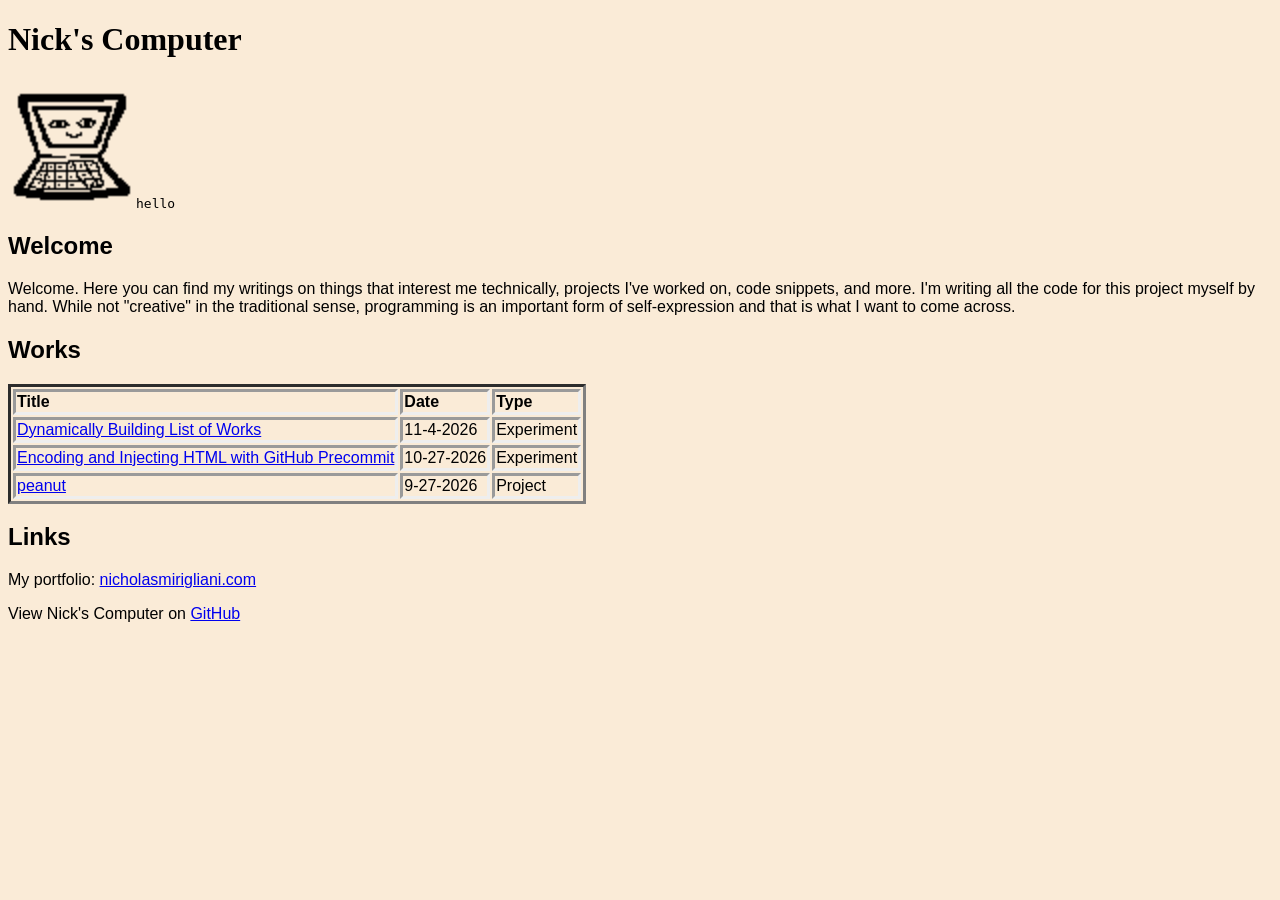
<file: index.html>
<!DOCTYPE html>
<html lang="en">
<head>
<link rel="stylesheet" href="basic.css">
</head>
<title>Nick's Computer</title>
<body>
	
	<h1>Nick's Computer</h1>
	<img src="logo.png"/><span>hello</span>
	
	<h2>Welcome</h2>
	
	<p>Welcome. Here you can find my writings on things that interest me technically, projects I've worked on, code snippets, and more. I'm writing all the code for this project myself by hand. While not "creative" in the traditional sense, programming is an important form of self-expression and that is what I want to come across.<p>
	
	<h2>Works</h2>
	<!-- GENERATED - do not edit this table by hand. -->
    <table>
        <tr>
            <th>Title</th>
            <th>Date</th>
            <th>Type</th>
        </tr>

        <tr>
            <td><a href="exp-11042026-Dynamically_Building_List_of_Works.html">
            Dynamically Building List of Works</a></td>
            <td>11-4-2026</td>
            <td>Experiment</td>
        </tr>

        <tr>
            <td><a href="exp-10272026-Encoding_and_Injecting_HTML_with_GitHub_Precommit.html">
            Encoding and Injecting HTML with GitHub Precommit</a></td>
            <td>10-27-2026</td>
            <td>Experiment</td>
        </tr>

        <tr>
            <td><a href="proj-09272026-peanut.html">
            peanut</a></td>
            <td>9-27-2026</td>
            <td>Project</td>
        </tr>
	</table>
	
	<h2>Links</h2>
	
	<p>My portfolio: <a href=https://nicholasmirigliani.com>
	nicholasmirigliani.com</a></p>
	
	<p>View Nick's Computer on <a href=https://github.com/NobbyBop/nicks-computer/ 
	target=_blank> GitHub</a></p>

</body>
</html>
</file>
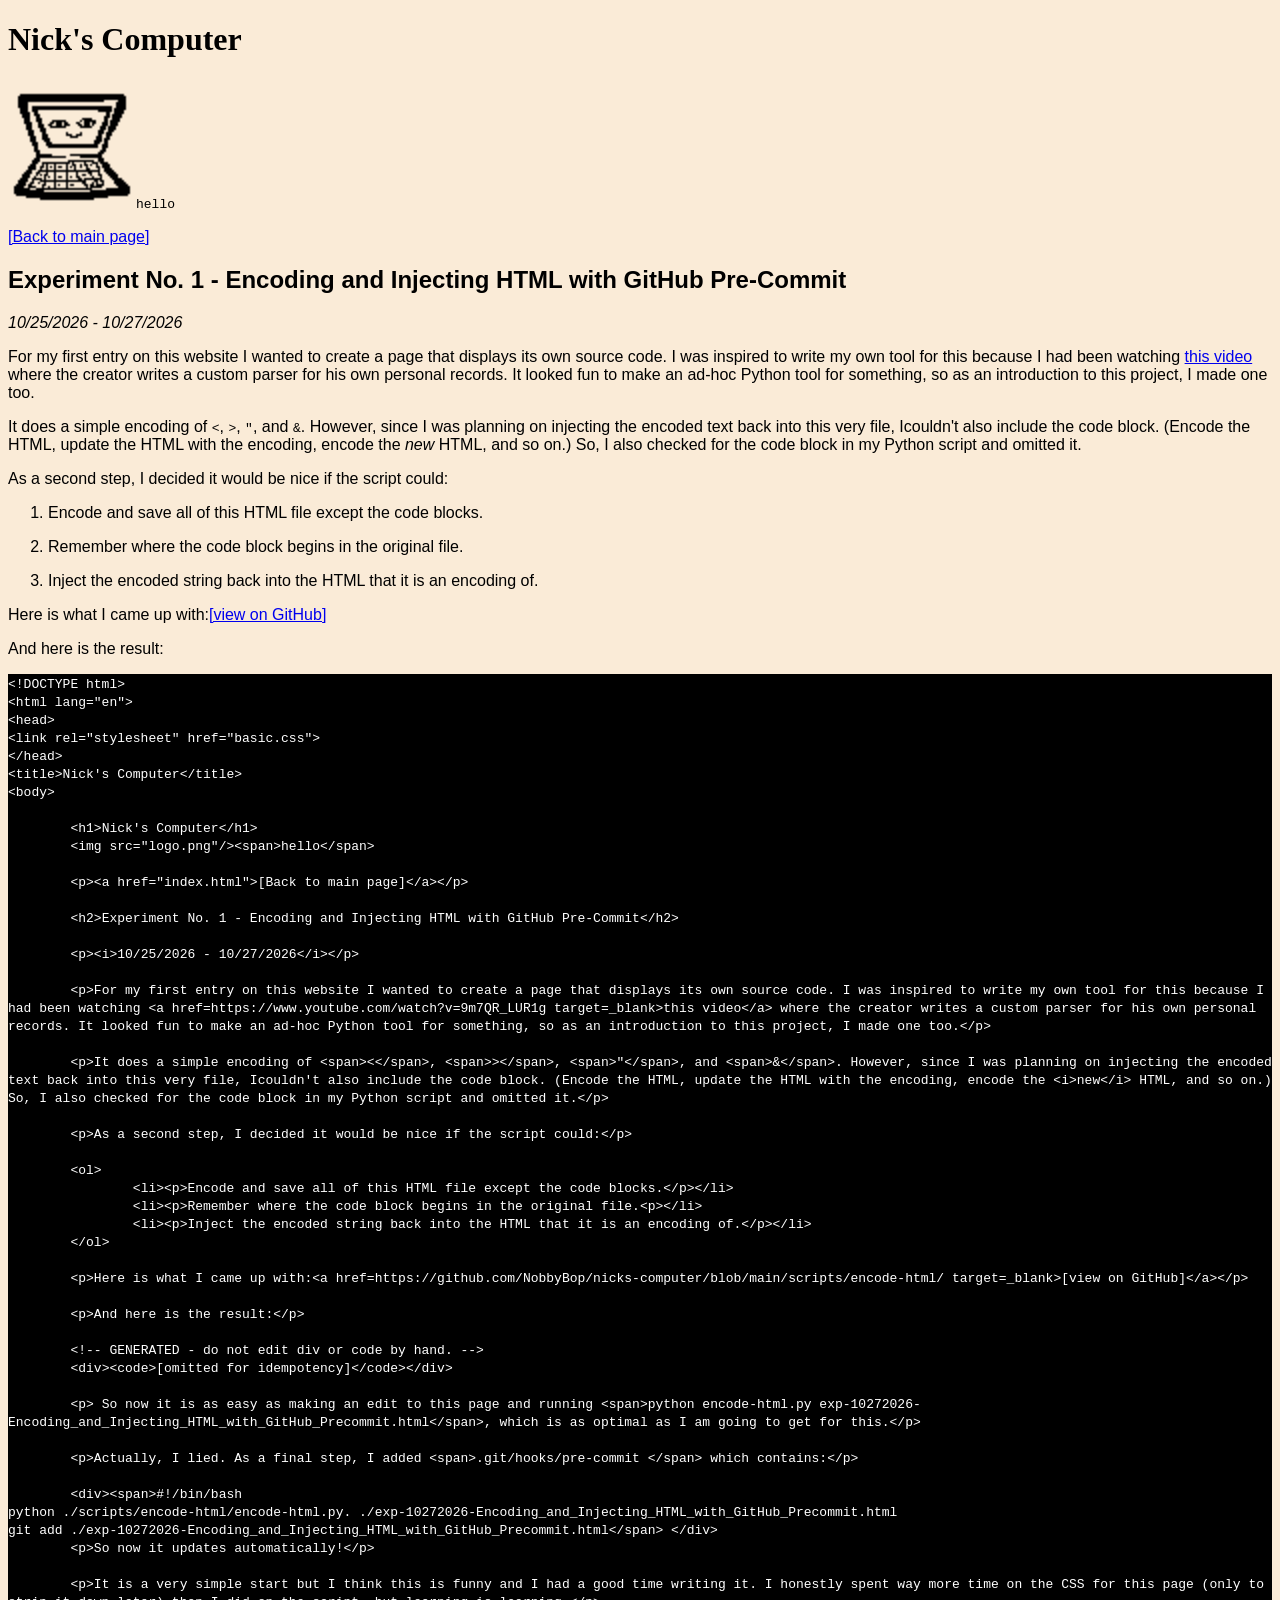
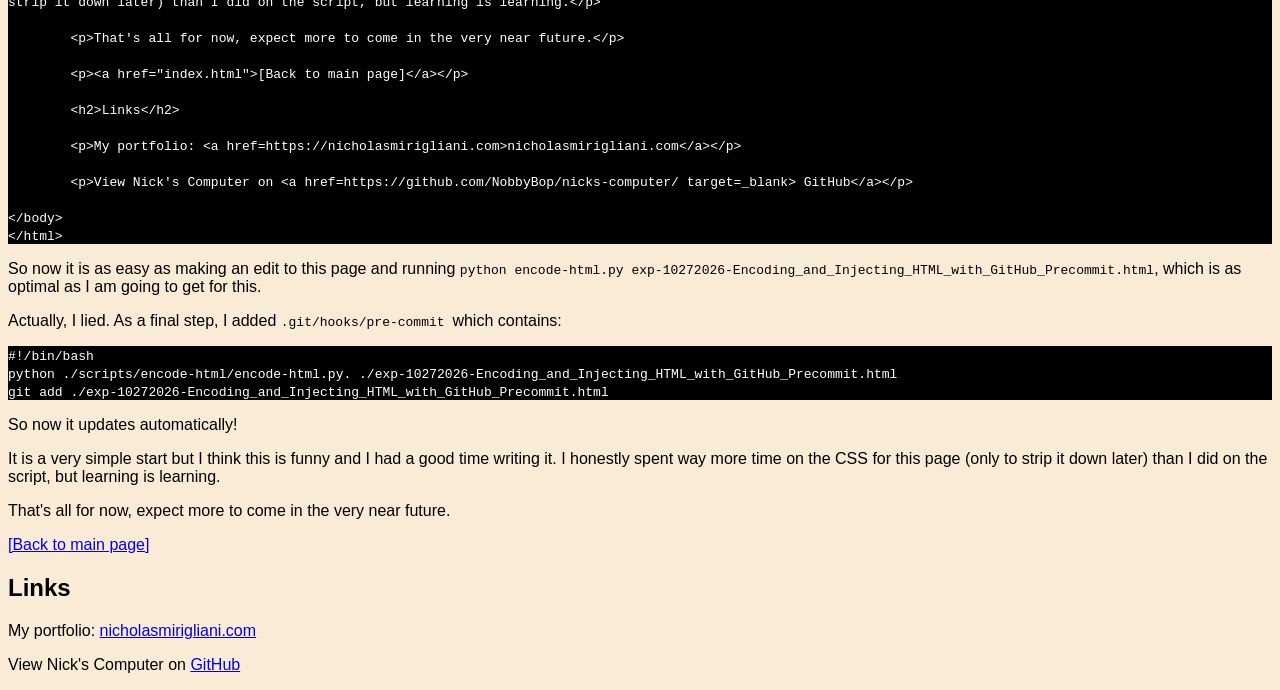
<file: exp-10272026-Encoding_and_Injecting_HTML_with_GitHub_Precommit.html>
<!DOCTYPE html>
<html lang="en">
<head>
<link rel="stylesheet" href="basic.css">
</head>
<title>Nick's Computer</title>
<body>
	
	<h1>Nick's Computer</h1>
	<img src="logo.png"/><span>hello</span>
	
	<p><a href="index.html">[Back to main page]</a></p>
	
	<h2>Experiment No. 1 - Encoding and Injecting HTML with GitHub Pre-Commit</h2>
	
	<p><i>10/25/2026 - 10/27/2026</i></p>
	
	<p>For my first entry on this website I wanted to create a page that displays its own source code. I was inspired to write my own tool for this because I had been watching <a href=https://www.youtube.com/watch?v=9m7QR_LUR1g target=_blank>this video</a> where the creator writes a custom parser for his own personal records. It looked fun to make an ad-hoc Python tool for something, so as an introduction to this project, I made one too.</p>
	
	<p>It does a simple encoding of <span><</span>, <span>></span>, <span>"</span>, and <span>&</span>. However, since I was planning on injecting the encoded text back into this very file, Icouldn't also include the code block. (Encode the HTML, update the HTML with the encoding, encode the <i>new</i> HTML, and so on.) So, I also checked for the code block in my Python script and omitted it.</p>
	
	<p>As a second step, I decided it would be nice if the script could:</p>
	
	<ol>
		<li><p>Encode and save all of this HTML file except the code blocks.</p></li>
		<li><p>Remember where the code block begins in the original file.<p></li>
		<li><p>Inject the encoded string back into the HTML that it is an encoding of.</p></li>
	</ol>
	
	<p>Here is what I came up with:<a href=https://github.com/NobbyBop/nicks-computer/blob/main/scripts/encode-html/ target=_blank>[view on GitHub]</a></p>
	
	<p>And here is the result:</p>
	
	<!-- GENERATED - do not edit div or code by hand. -->
	<div><code>&lt;!DOCTYPE html&gt;
&lt;html lang=&quot;en&quot;&gt;
&lt;head&gt;
&lt;link rel=&quot;stylesheet&quot; href=&quot;basic.css&quot;&gt;
&lt;/head&gt;
&lt;title&gt;Nick's Computer&lt;/title&gt;
&lt;body&gt;
	
	&lt;h1&gt;Nick's Computer&lt;/h1&gt;
	&lt;img src=&quot;logo.png&quot;/&gt;&lt;span&gt;hello&lt;/span&gt;
	
	&lt;p&gt;&lt;a href=&quot;index.html&quot;&gt;[Back to main page]&lt;/a&gt;&lt;/p&gt;
	
	&lt;h2&gt;Experiment No. 1 - Encoding and Injecting HTML with GitHub Pre-Commit&lt;/h2&gt;
	
	&lt;p&gt;&lt;i&gt;10/25/2026 - 10/27/2026&lt;/i&gt;&lt;/p&gt;
	
	&lt;p&gt;For my first entry on this website I wanted to create a page that displays its own source code. I was inspired to write my own tool for this because I had been watching &lt;a href=https://www.youtube.com/watch?v=9m7QR_LUR1g target=_blank&gt;this video&lt;/a&gt; where the creator writes a custom parser for his own personal records. It looked fun to make an ad-hoc Python tool for something, so as an introduction to this project, I made one too.&lt;/p&gt;
	
	&lt;p&gt;It does a simple encoding of &lt;span&gt;&lt;&lt;/span&gt;, &lt;span&gt;&gt;&lt;/span&gt;, &lt;span&gt;&quot;&lt;/span&gt;, and &lt;span&gt;&amp&lt;/span&gt;. However, since I was planning on injecting the encoded text back into this very file, Icouldn't also include the code block. (Encode the HTML, update the HTML with the encoding, encode the &lt;i&gt;new&lt;/i&gt; HTML, and so on.) So, I also checked for the code block in my Python script and omitted it.&lt;/p&gt;
	
	&lt;p&gt;As a second step, I decided it would be nice if the script could:&lt;/p&gt;
	
	&lt;ol&gt;
		&lt;li&gt;&lt;p&gt;Encode and save all of this HTML file except the code blocks.&lt;/p&gt;&lt;/li&gt;
		&lt;li&gt;&lt;p&gt;Remember where the code block begins in the original file.&lt;p&gt;&lt;/li&gt;
		&lt;li&gt;&lt;p&gt;Inject the encoded string back into the HTML that it is an encoding of.&lt;/p&gt;&lt;/li&gt;
	&lt;/ol&gt;
	
	&lt;p&gt;Here is what I came up with:&lt;a href=https://github.com/NobbyBop/nicks-computer/blob/main/scripts/encode-html/ target=_blank&gt;[view on GitHub]&lt;/a&gt;&lt;/p&gt;
	
	&lt;p&gt;And here is the result:&lt;/p&gt;
	
	&lt;!-- GENERATED - do not edit div or code by hand. --&gt;
	&lt;div&gt;&lt;code&gt;[omitted for idempotency]&lt;/code&gt;&lt;/div&gt;
	
	&lt;p&gt; So now it is as easy as making an edit to this page and running &lt;span&gt;python encode-html.py exp-10272026-Encoding_and_Injecting_HTML_with_GitHub_Precommit.html&lt;/span&gt;, which is as optimal as I am going to get for this.&lt;/p&gt;
	
	&lt;p&gt;Actually, I lied. As a final step, I added &lt;span&gt;.git/hooks/pre-commit &lt;/span&gt; which contains:&lt;/p&gt;
	
	&lt;div&gt;&lt;span&gt;#!/bin/bash 
python ./scripts/encode-html/encode-html.py. ./exp-10272026-Encoding_and_Injecting_HTML_with_GitHub_Precommit.html
git add ./exp-10272026-Encoding_and_Injecting_HTML_with_GitHub_Precommit.html&lt;/span&gt; &lt;/div&gt;
	&lt;p&gt;So now it updates automatically!&lt;/p&gt;
	
	&lt;p&gt;It is a very simple start but I think this is funny and I had a good time writing it. I honestly spent way more time on the CSS for this page (only to strip it down later) than I did on the script, but learning is learning.&lt;/p&gt;
	
	&lt;p&gt;That's all for now, expect more to come in the very near future.&lt;/p&gt;

	&lt;p&gt;&lt;a href=&quot;index.html&quot;&gt;[Back to main page]&lt;/a&gt;&lt;/p&gt;
	
	&lt;h2&gt;Links&lt;/h2&gt;
	
	&lt;p&gt;My portfolio: &lt;a href=https://nicholasmirigliani.com&gt;nicholasmirigliani.com&lt;/a&gt;&lt;/p&gt;
	
	&lt;p&gt;View Nick's Computer on &lt;a href=https://github.com/NobbyBop/nicks-computer/ target=_blank&gt; GitHub&lt;/a&gt;&lt;/p&gt;

&lt;/body&gt;
&lt;/html&gt;</code></div>
	
	<p> So now it is as easy as making an edit to this page and running <span>python encode-html.py exp-10272026-Encoding_and_Injecting_HTML_with_GitHub_Precommit.html</span>, which is as optimal as I am going to get for this.</p>
	
	<p>Actually, I lied. As a final step, I added <span>.git/hooks/pre-commit </span> which contains:</p>
	
	<div><span>#!/bin/bash 
python ./scripts/encode-html/encode-html.py. ./exp-10272026-Encoding_and_Injecting_HTML_with_GitHub_Precommit.html
git add ./exp-10272026-Encoding_and_Injecting_HTML_with_GitHub_Precommit.html</span> </div>
	<p>So now it updates automatically!</p>
	
	<p>It is a very simple start but I think this is funny and I had a good time writing it. I honestly spent way more time on the CSS for this page (only to strip it down later) than I did on the script, but learning is learning.</p>
	
	<p>That's all for now, expect more to come in the very near future.</p>

	<p><a href="index.html">[Back to main page]</a></p>
	
	<h2>Links</h2>
	
	<p>My portfolio: <a href=https://nicholasmirigliani.com>nicholasmirigliani.com</a></p>
	
	<p>View Nick's Computer on <a href=https://github.com/NobbyBop/nicks-computer/ target=_blank> GitHub</a></p>

</body>
</html>
</file>
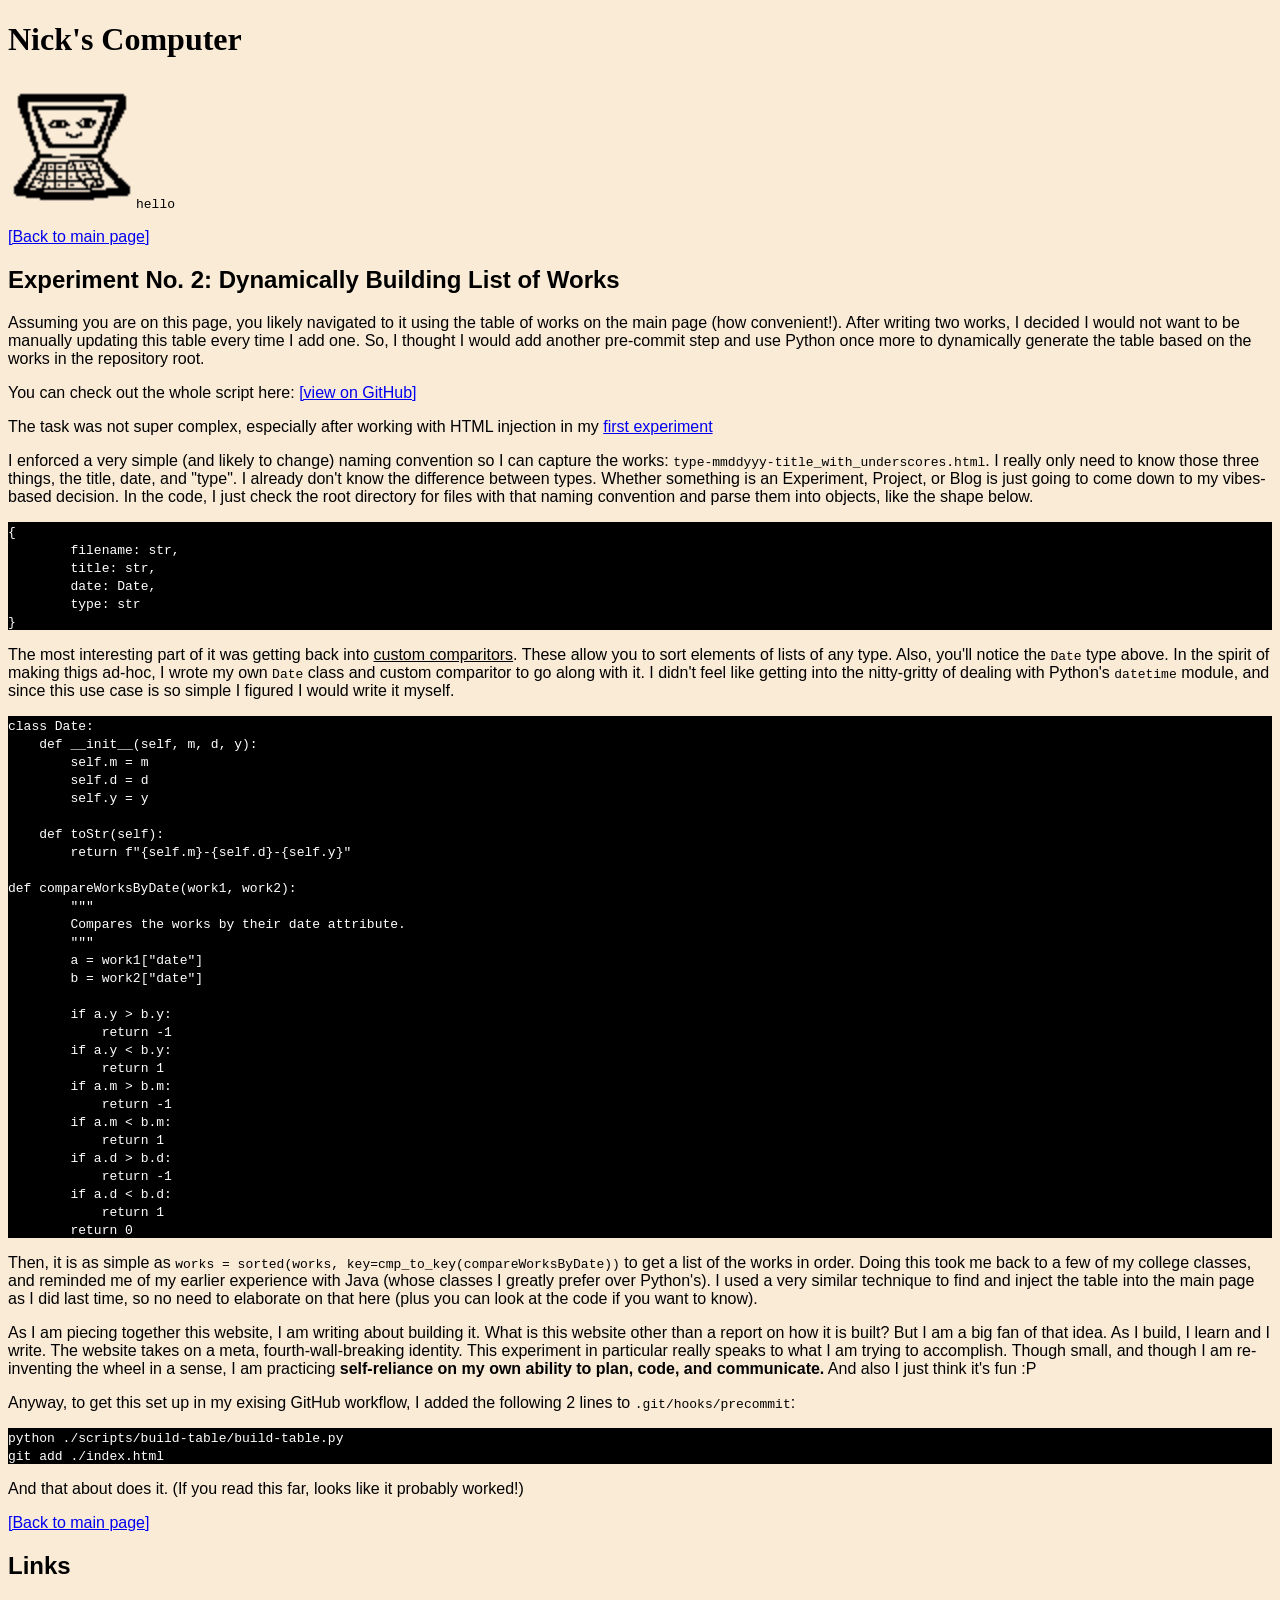
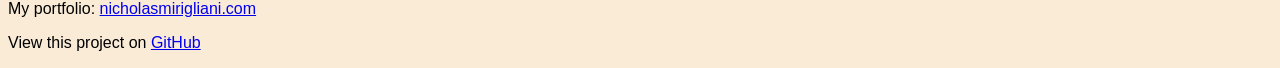
<file: exp-11042026-Dynamically_Building_List_of_Works.html>
<!DOCTYPE html>
<html lang="en">
<head>
<link rel="stylesheet" href="basic.css">
</head>
<title>Nick's Computer</title>
<body>
	
	<h1>Nick's Computer</h1>
	<img src="logo.png"/><span>hello</span>
	
	<p><a href="index.html">[Back to main page]</a></p>
	
	<h2>Experiment No. 2: Dynamically Building List of Works</h2>
	
	<p>Assuming you are on this page, you likely navigated to it using the table of works on the main page (how convenient!). After writing two works, I decided I would not want to be manually updating this table every time I add one. So, I thought I would add another pre-commit step and use Python once more to dynamically generate the table based on the works in the repository root.</p>
	
	<p>You can check out the whole script here: <a href=https://github.com/NobbyBop/nicks-computer/blob/main/scripts/build-table/ target=_blank>[view on GitHub]</a></p>
	
	<p>The task was not super complex, especially after working with HTML injection in my <a href="exp-10272026-Encoding_and_Injecting_HTML_with_GitHub_Precommit.html">first experiment</a>
	<p>I enforced a very simple (and likely to change) naming convention so I can capture the works: <span>type-mmddyyy-title_with_underscores.html</span>. I really only need to know those three things, the title, date, and "type". I already don't know the difference between types. Whether something is an Experiment, Project, or Blog is just going to come down to my vibes-based decision. In the code, I just check the root directory for files with that naming convention and parse them into objects, like the shape below.</p>
	
	<div><span>{
        filename: str,
        title: str,
        date: Date,
        type: str
}</span></div>
	
	<p>The most interesting part of it was getting back into <u>custom comparitors</u>. These allow you to sort elements of lists of any type. Also, you'll notice the <span>Date</span> type above. In the spirit of making thigs ad-hoc, I wrote my own <span>Date</span> class and custom comparitor to go along with it. I didn't feel like getting into the nitty-gritty of dealing with Python's <span>datetime</span> module, and since this use case is so simple I figured I would write it myself.</p>
	
	<div><span>class Date:
    def __init__(self, m, d, y):
        self.m = m
        self.d = d
        self.y = y
            
    def toStr(self):
        return f"{self.m}-{self.d}-{self.y}"

def compareWorksByDate(work1, work2):
        """ 
        Compares the works by their date attribute.
        """
        a = work1["date"]
        b = work2["date"]
        
        if a.y > b.y:
            return -1
        if a.y < b.y:
            return 1
        if a.m > b.m:
            return -1
        if a.m < b.m:
            return 1
        if a.d > b.d:
            return -1
        if a.d < b.d:
            return 1
        return 0</span></div>
	
	<p>Then, it is as simple as <span>works = sorted(works, key=cmp_to_key(compareWorksByDate))</span> to get a list of the works in order. Doing this took me back to a few of my college classes, and reminded me of my earlier experience with Java (whose classes I greatly prefer over Python's). I used a very similar technique to find and inject the table into the main page as I did last time, so no need to elaborate on that here (plus you can look at the code if you want to know).<p>
	
	<p>As I am piecing together this website, I am writing about building it. What is this website other than a report on how it is built? But I am a big fan of that idea. As I build, I learn and I write. The website takes on a meta, fourth-wall-breaking identity. This experiment in particular really speaks to what I am trying to accomplish. Though small, and though I am re-inventing the wheel in a sense, I am practicing <b>self-reliance on my own ability to plan, code, and communicate.</b> And also I just think it's fun :P</p>
	
	<p>Anyway, to get this set up in my exising GitHub workflow, I added the following 2 lines to <span>.git/hooks/precommit</span>:
	
	<div><span>python ./scripts/build-table/build-table.py
git add ./index.html</span></div>

	<p>And that about does it. (If you read this far, looks like it probably worked!)</p>
	
	<p><a href="index.html">[Back to main page]</a></p>
	<h2>Links</h2>
	
	<p>My portfolio: <a href=https://nicholasmirigliani.com>
	nicholasmirigliani.com</a></p>
	
	<p>View this project on <a href=https://github.com/NobbyBop/nicks-computer/ 
	target=_blank> GitHub</a></p>

</body>
</html>
</file>
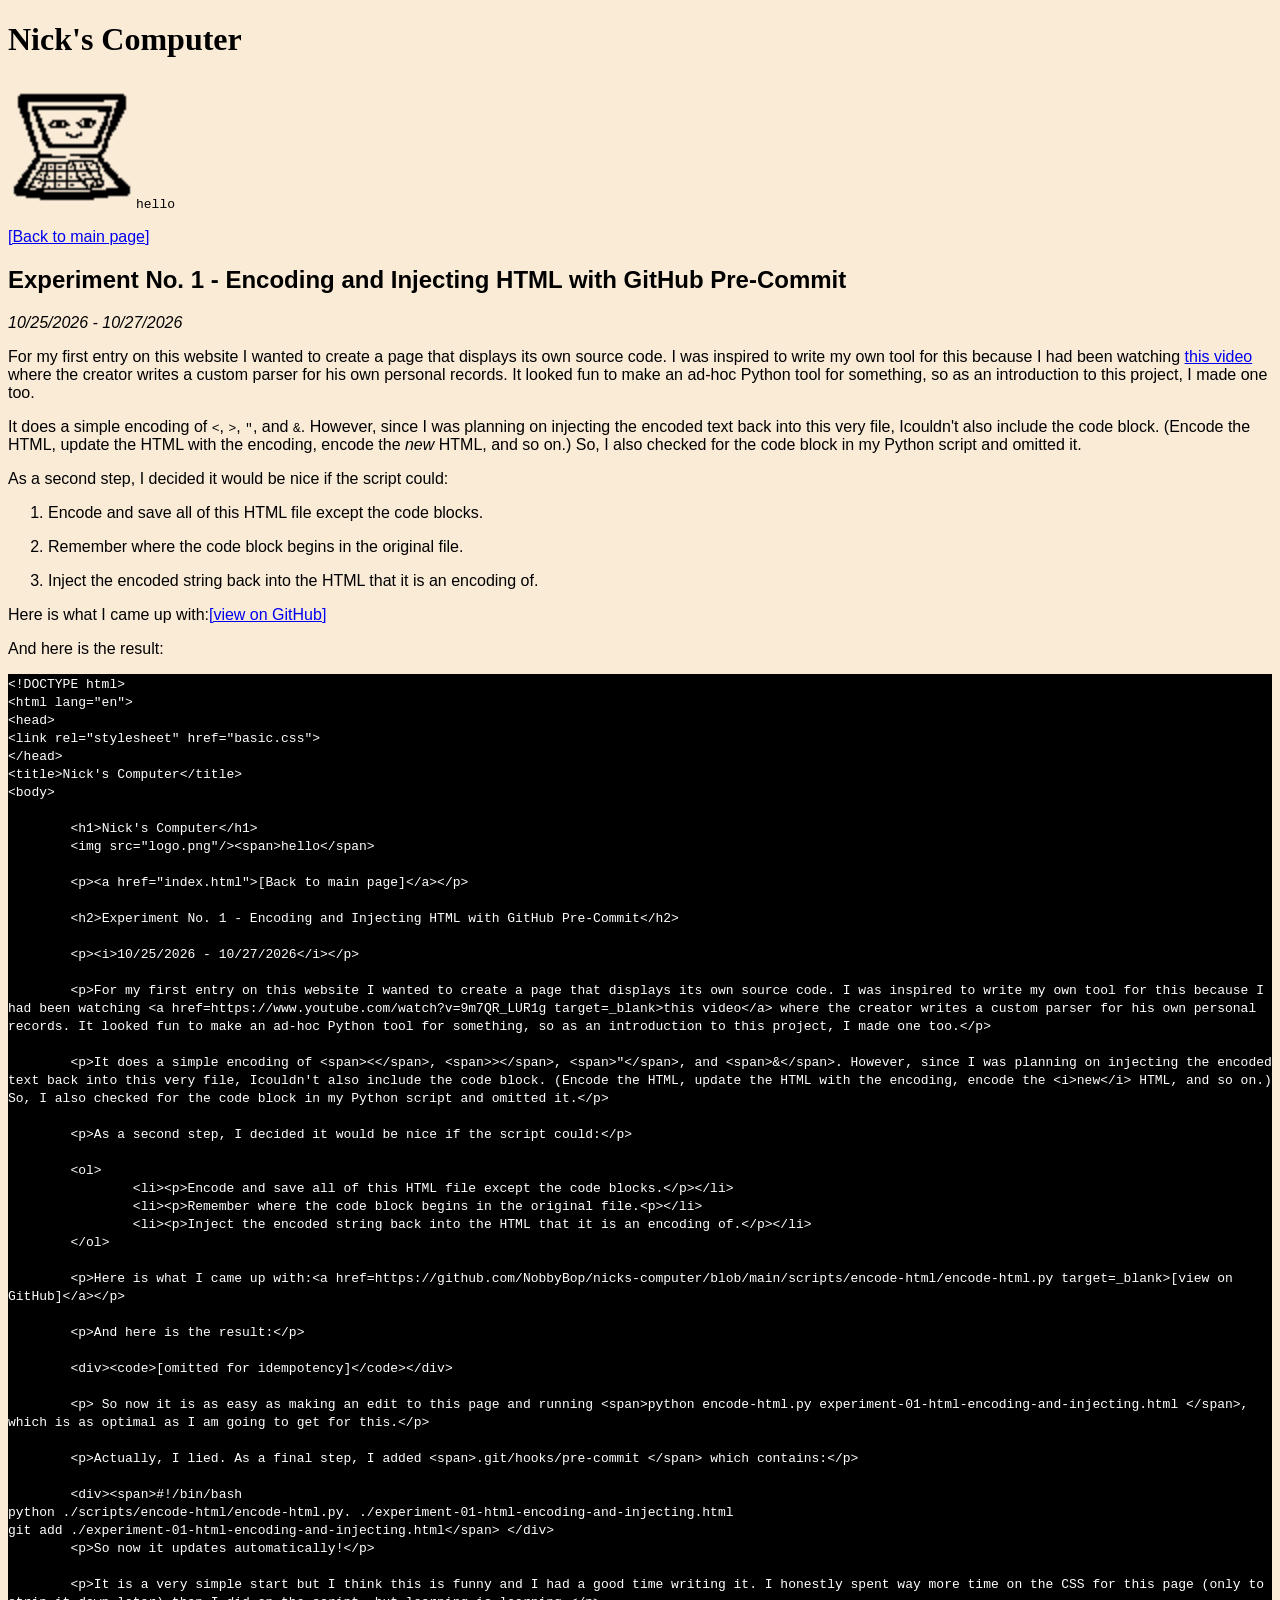
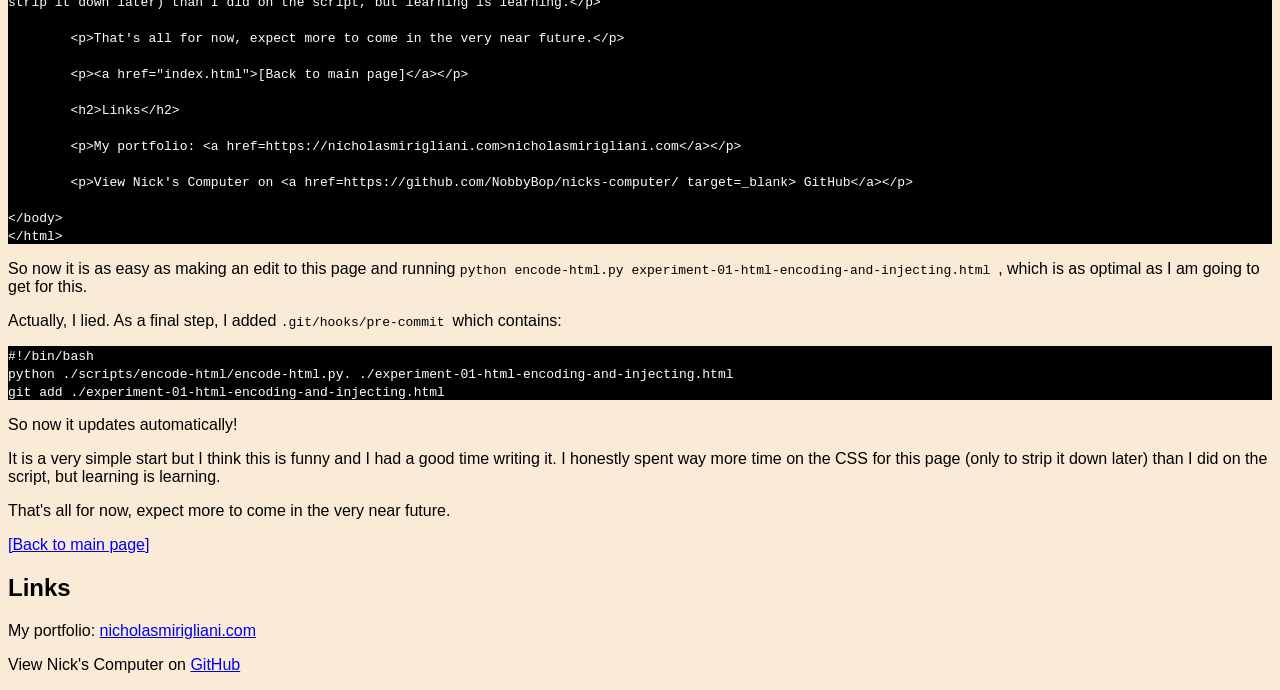
<file: experiment-01-html-encoding-and-injecting.html>
<!DOCTYPE html>
<html lang="en">
<head>
<link rel="stylesheet" href="basic.css">
</head>
<title>Nick's Computer</title>
<body>
	
	<h1>Nick's Computer</h1>
	<img src="logo.png"/><span>hello</span>
	
	<p><a href="index.html">[Back to main page]</a></p>
	
	<h2>Experiment No. 1 - Encoding and Injecting HTML with GitHub Pre-Commit</h2>
	
	<p><i>10/25/2026 - 10/27/2026</i></p>
	
	<p>For my first entry on this website I wanted to create a page that displays its own source code. I was inspired to write my own tool for this because I had been watching <a href=https://www.youtube.com/watch?v=9m7QR_LUR1g target=_blank>this video</a> where the creator writes a custom parser for his own personal records. It looked fun to make an ad-hoc Python tool for something, so as an introduction to this project, I made one too.</p>
	
	<p>It does a simple encoding of <span><</span>, <span>></span>, <span>"</span>, and <span>&</span>. However, since I was planning on injecting the encoded text back into this very file, Icouldn't also include the code block. (Encode the HTML, update the HTML with the encoding, encode the <i>new</i> HTML, and so on.) So, I also checked for the code block in my Python script and omitted it.</p>
	
	<p>As a second step, I decided it would be nice if the script could:</p>
	
	<ol>
		<li><p>Encode and save all of this HTML file except the code blocks.</p></li>
		<li><p>Remember where the code block begins in the original file.<p></li>
		<li><p>Inject the encoded string back into the HTML that it is an encoding of.</p></li>
	</ol>
	
	<p>Here is what I came up with:<a href=https://github.com/NobbyBop/nicks-computer/blob/main/scripts/encode-html/encode-html.py target=_blank>[view on GitHub]</a></p>
	
	<p>And here is the result:</p>
	
	<div><code>&lt;!DOCTYPE html&gt;
&lt;html lang=&quot;en&quot;&gt;
&lt;head&gt;
&lt;link rel=&quot;stylesheet&quot; href=&quot;basic.css&quot;&gt;
&lt;/head&gt;
&lt;title&gt;Nick's Computer&lt;/title&gt;
&lt;body&gt;
	
	&lt;h1&gt;Nick's Computer&lt;/h1&gt;
	&lt;img src=&quot;logo.png&quot;/&gt;&lt;span&gt;hello&lt;/span&gt;
	
	&lt;p&gt;&lt;a href=&quot;index.html&quot;&gt;[Back to main page]&lt;/a&gt;&lt;/p&gt;
	
	&lt;h2&gt;Experiment No. 1 - Encoding and Injecting HTML with GitHub Pre-Commit&lt;/h2&gt;
	
	&lt;p&gt;&lt;i&gt;10/25/2026 - 10/27/2026&lt;/i&gt;&lt;/p&gt;
	
	&lt;p&gt;For my first entry on this website I wanted to create a page that displays its own source code. I was inspired to write my own tool for this because I had been watching &lt;a href=https://www.youtube.com/watch?v=9m7QR_LUR1g target=_blank&gt;this video&lt;/a&gt; where the creator writes a custom parser for his own personal records. It looked fun to make an ad-hoc Python tool for something, so as an introduction to this project, I made one too.&lt;/p&gt;
	
	&lt;p&gt;It does a simple encoding of &lt;span&gt;&lt;&lt;/span&gt;, &lt;span&gt;&gt;&lt;/span&gt;, &lt;span&gt;&quot;&lt;/span&gt;, and &lt;span&gt;&amp&lt;/span&gt;. However, since I was planning on injecting the encoded text back into this very file, Icouldn't also include the code block. (Encode the HTML, update the HTML with the encoding, encode the &lt;i&gt;new&lt;/i&gt; HTML, and so on.) So, I also checked for the code block in my Python script and omitted it.&lt;/p&gt;
	
	&lt;p&gt;As a second step, I decided it would be nice if the script could:&lt;/p&gt;
	
	&lt;ol&gt;
		&lt;li&gt;&lt;p&gt;Encode and save all of this HTML file except the code blocks.&lt;/p&gt;&lt;/li&gt;
		&lt;li&gt;&lt;p&gt;Remember where the code block begins in the original file.&lt;p&gt;&lt;/li&gt;
		&lt;li&gt;&lt;p&gt;Inject the encoded string back into the HTML that it is an encoding of.&lt;/p&gt;&lt;/li&gt;
	&lt;/ol&gt;
	
	&lt;p&gt;Here is what I came up with:&lt;a href=https://github.com/NobbyBop/nicks-computer/blob/main/scripts/encode-html/encode-html.py target=_blank&gt;[view on GitHub]&lt;/a&gt;&lt;/p&gt;
	
	&lt;p&gt;And here is the result:&lt;/p&gt;
	
	&lt;div&gt;&lt;code&gt;[omitted for idempotency]&lt;/code&gt;&lt;/div&gt;
	
	&lt;p&gt; So now it is as easy as making an edit to this page and running &lt;span&gt;python encode-html.py experiment-01-html-encoding-and-injecting.html &lt;/span&gt;, which is as optimal as I am going to get for this.&lt;/p&gt;
	
	&lt;p&gt;Actually, I lied. As a final step, I added &lt;span&gt;.git/hooks/pre-commit &lt;/span&gt; which contains:&lt;/p&gt;
	
	&lt;div&gt;&lt;span&gt;#!/bin/bash 
python ./scripts/encode-html/encode-html.py. ./experiment-01-html-encoding-and-injecting.html
git add ./experiment-01-html-encoding-and-injecting.html&lt;/span&gt; &lt;/div&gt;
	&lt;p&gt;So now it updates automatically!&lt;/p&gt;
	
	&lt;p&gt;It is a very simple start but I think this is funny and I had a good time writing it. I honestly spent way more time on the CSS for this page (only to strip it down later) than I did on the script, but learning is learning.&lt;/p&gt;
	
	&lt;p&gt;That's all for now, expect more to come in the very near future.&lt;/p&gt;

	&lt;p&gt;&lt;a href=&quot;index.html&quot;&gt;[Back to main page]&lt;/a&gt;&lt;/p&gt;
	
	&lt;h2&gt;Links&lt;/h2&gt;
	
	&lt;p&gt;My portfolio: &lt;a href=https://nicholasmirigliani.com&gt;nicholasmirigliani.com&lt;/a&gt;&lt;/p&gt;
	
	&lt;p&gt;View Nick's Computer on &lt;a href=https://github.com/NobbyBop/nicks-computer/ target=_blank&gt; GitHub&lt;/a&gt;&lt;/p&gt;

&lt;/body&gt;
&lt;/html&gt;</code></div>
	
	<p> So now it is as easy as making an edit to this page and running <span>python encode-html.py experiment-01-html-encoding-and-injecting.html </span>, which is as optimal as I am going to get for this.</p>
	
	<p>Actually, I lied. As a final step, I added <span>.git/hooks/pre-commit </span> which contains:</p>
	
	<div><span>#!/bin/bash 
python ./scripts/encode-html/encode-html.py. ./experiment-01-html-encoding-and-injecting.html
git add ./experiment-01-html-encoding-and-injecting.html</span> </div>
	<p>So now it updates automatically!</p>
	
	<p>It is a very simple start but I think this is funny and I had a good time writing it. I honestly spent way more time on the CSS for this page (only to strip it down later) than I did on the script, but learning is learning.</p>
	
	<p>That's all for now, expect more to come in the very near future.</p>

	<p><a href="index.html">[Back to main page]</a></p>
	
	<h2>Links</h2>
	
	<p>My portfolio: <a href=https://nicholasmirigliani.com>nicholasmirigliani.com</a></p>
	
	<p>View Nick's Computer on <a href=https://github.com/NobbyBop/nicks-computer/ target=_blank> GitHub</a></p>

</body>
</html>
</file>
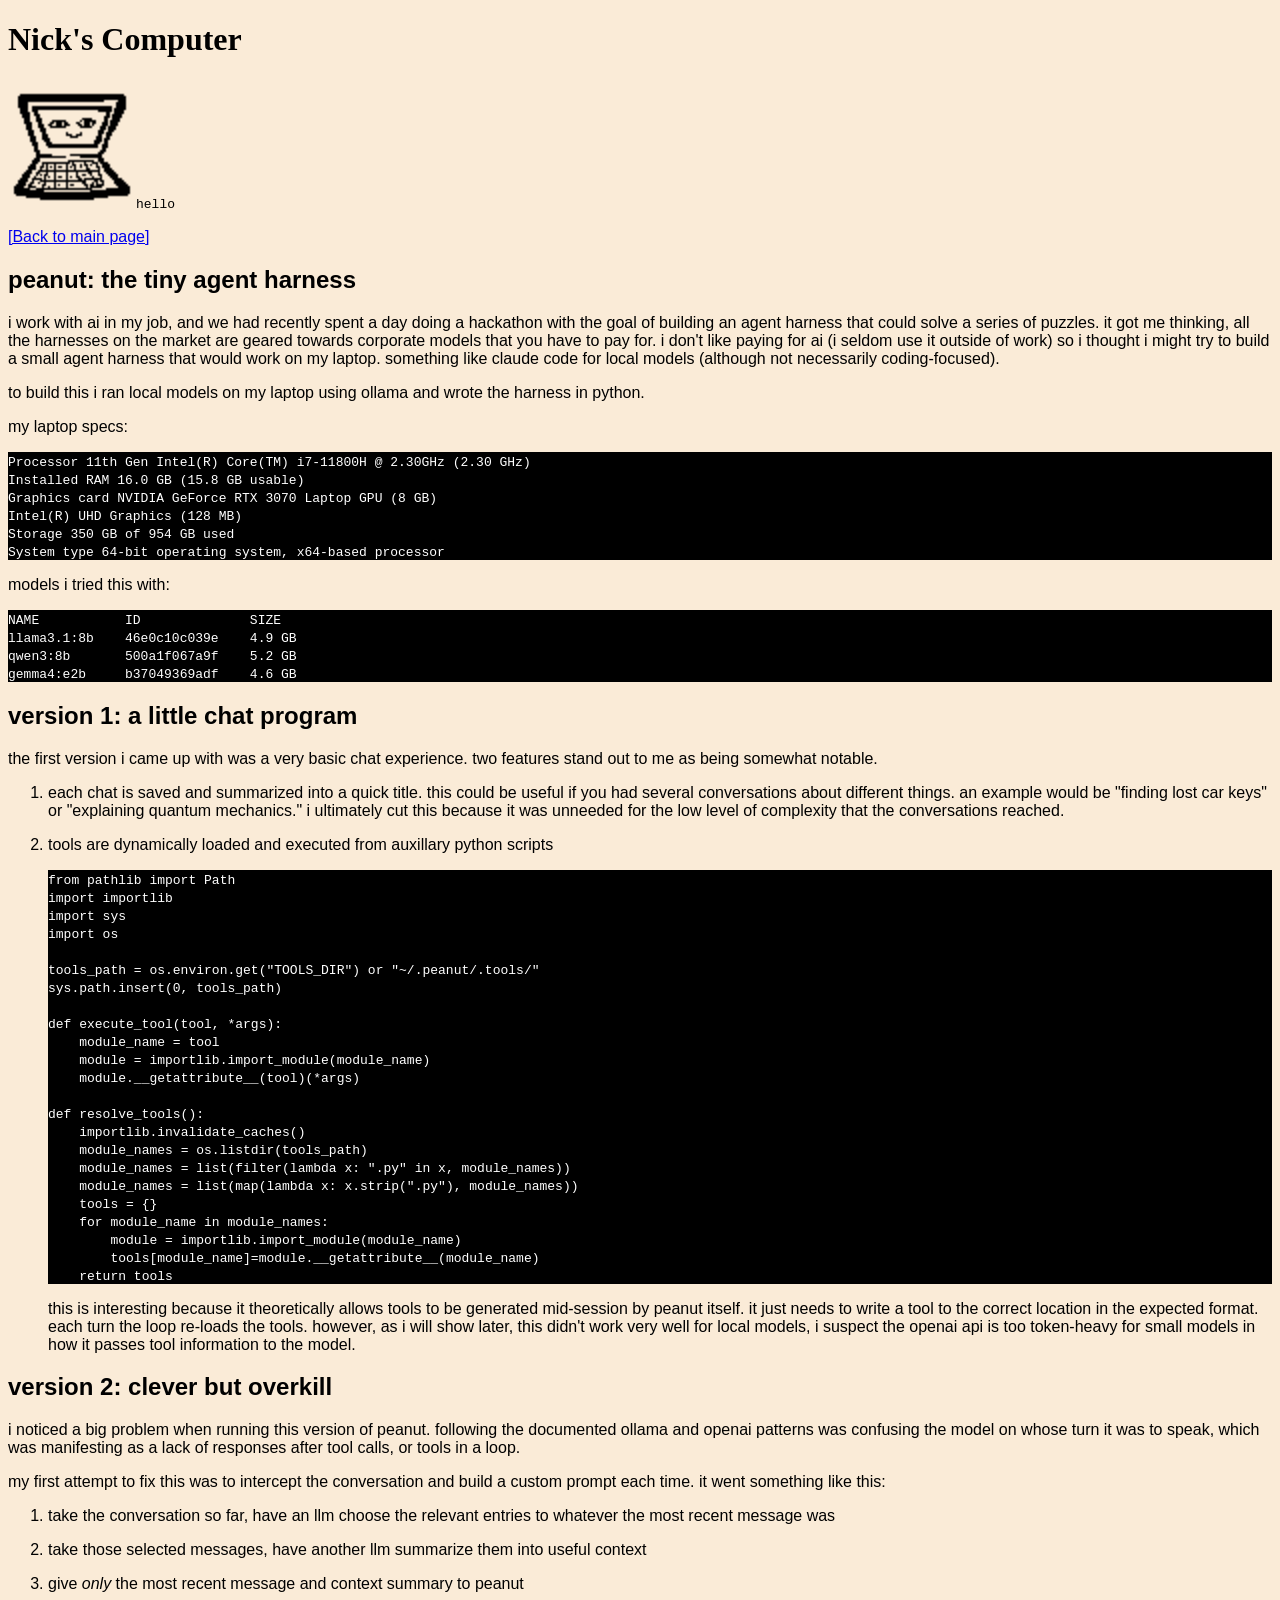
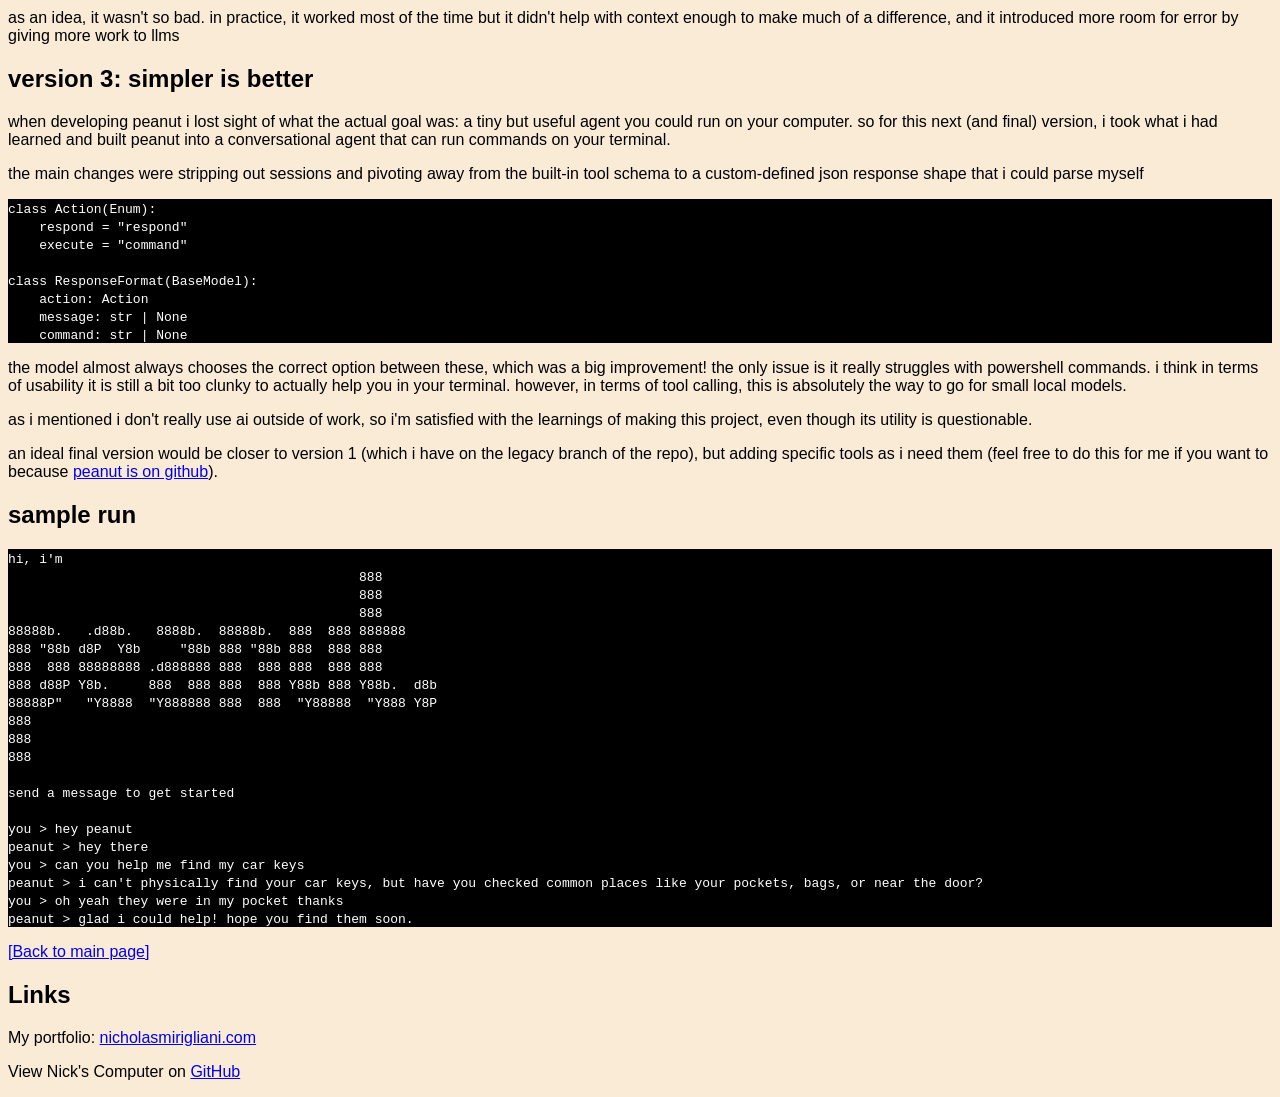
<file: proj-09272026-peanut.html>
<!DOCTYPE html>
<html lang="en">
<head>
<link rel="stylesheet" href="basic.css">
</head>
<title>Nick's Computer</title>
<body>
	
	<h1>Nick's Computer</h1>
	<img src="logo.png"/><span>hello</span>
	
	<p><a href="index.html">[Back to main page]</a></p>
	
	<h2>peanut: the tiny agent harness</h2>
	
	<p>i work with ai in my job, and we had recently spent a day doing a hackathon with the goal of building an agent harness that could solve a series of puzzles. it got me thinking, all the harnesses on the market are geared towards corporate models that you have to pay for. i don't like paying for ai (i seldom use it outside of work) so i thought i might try to build a small agent harness that would work on my laptop. something like claude code for local models (although not necessarily coding-focused).</p>
	
	<p>to build this i ran local models on my laptop using ollama and wrote the harness in python.</p>
	
	<p>my laptop specs:</p>
	
	<div><span>Processor 11th Gen Intel(R) Core(TM) i7-11800H @ 2.30GHz (2.30 GHz)
Installed RAM 16.0 GB (15.8 GB usable)
Graphics card NVIDIA GeForce RTX 3070 Laptop GPU (8 GB)
Intel(R) UHD Graphics (128 MB)
Storage 350 GB of 954 GB used
System type 64-bit operating system, x64-based processor</span></div>

	<p>models i tried this with:</p>
	
	<div><span>NAME           ID              SIZE
llama3.1:8b    46e0c10c039e    4.9 GB
qwen3:8b       500a1f067a9f    5.2 GB
gemma4:e2b     b37049369adf    4.6 GB</span></div>
	
	<h2>version 1: a little chat program</h2>
	
	<p>the first version i came up with was a very basic chat experience. two features stand out to me as being somewhat notable.</p>
	
	<ol>
		<li><p>each chat is saved and summarized into a quick title. this could be useful if you had several conversations about different things. an example would be "finding lost car keys" or "explaining quantum mechanics." i ultimately cut this because it was unneeded for the low level of complexity that the conversations reached.</p></li>
		<li>
			<p>tools are dynamically loaded and executed from auxillary python scripts</p>
			<div><span>from pathlib import Path
import importlib
import sys
import os

tools_path = os.environ.get("TOOLS_DIR") or "~/.peanut/.tools/"
sys.path.insert(0, tools_path)

def execute_tool(tool, *args):
    module_name = tool
    module = importlib.import_module(module_name)
    module.__getattribute__(tool)(*args)

def resolve_tools():
    importlib.invalidate_caches()
    module_names = os.listdir(tools_path)
    module_names = list(filter(lambda x: ".py" in x, module_names))
    module_names = list(map(lambda x: x.strip(".py"), module_names))
    tools = {}
    for module_name in module_names:
        module = importlib.import_module(module_name)
        tools[module_name]=module.__getattribute__(module_name)
    return tools</span></div>
		<p>this is interesting because it theoretically allows tools to be generated mid-session by peanut itself. it just needs to write a tool to the correct location in the expected format. each turn the loop re-loads the tools. however, as i will show later, this didn't work very well for local models, i suspect the openai api is too token-heavy for small models in how it passes tool information to the model.</p></li>
	</ol>
	
	<h2>version 2: clever but overkill</h2>
	
	<p>i noticed a big problem when running this version of peanut. following the documented ollama and openai patterns was confusing the model on whose turn it was to speak, which was manifesting as a lack of responses after tool calls, or tools in a loop.</p>
	
	<p>my first attempt to fix this was to intercept the conversation and build a custom prompt each time. it went something like this:</p>
	
	<ol>
		<li><p>take the conversation so far, have an llm choose the relevant entries to whatever the most recent message was</p></li>
		<li><p>take those selected messages, have another llm summarize them into useful context</p></li>
		<li><p>give <i>only</i> the most recent message and context summary to peanut</p></li>
	</ol>
	
	<p>as an idea, it wasn't so bad. in practice, it worked most of the time but it didn't help with context enough to make much of a difference, and it introduced more room for error by giving more work to llms</p>
	
	<h2>version 3: simpler is better</h2>
	
	<p>when developing peanut i lost sight of what the actual goal was: a tiny but useful agent you could run on your computer. so for this next (and final) version, i took what i had learned and built peanut into a conversational agent that can run commands on your terminal.<p>
	
	<p>the main changes were stripping out sessions and pivoting away from the built-in tool schema to a custom-defined json response shape that i could parse myself</p>
	
	<div><span>class Action(Enum):
    respond = "respond"
    execute = "command"
    
class ResponseFormat(BaseModel):
    action: Action
    message: str | None
    command: str | None</span></div>
	
	<p>the model almost always chooses the correct option between these, which was a big improvement! the only issue is it really struggles with powershell commands. i think in terms of usability it is still a bit too clunky to actually help you in your terminal. however, in terms of tool calling, this is absolutely the way to go for small local models.</p>
	
	<p>as i mentioned i don't really use ai outside of work, so i'm satisfied with the learnings of making this project, even though its utility is questionable.</p>
	
	<p>an ideal final version would be closer to version 1 (which i have on the legacy branch of the repo), but adding specific tools as i need them (feel free to do this for me if you want to because <a href=https://github.com/NobbyBop/peanut target=_blank> peanut is on github</a>).</p>
	
	<h2>sample run</h2>
	
	<div><span>hi, i'm
                                             888        
                                             888        
                                             888        
88888b.   .d88b.   8888b.  88888b.  888  888 888888     
888 "88b d8P  Y8b     "88b 888 "88b 888  888 888        
888  888 88888888 .d888888 888  888 888  888 888        
888 d88P Y8b.     888  888 888  888 Y88b 888 Y88b.  d8b 
88888P"   "Y8888  "Y888888 888  888  "Y88888  "Y888 Y8P 
888                                                     
888                                                     
888                                                             

send a message to get started

you > hey peanut
peanut > hey there
you > can you help me find my car keys
peanut > i can't physically find your car keys, but have you checked common places like your pockets, bags, or near the door?
you > oh yeah they were in my pocket thanks
peanut > glad i could help! hope you find them soon.</span></div>
	
	<p><a href="index.html">[Back to main page]</a></p>
	<h2>Links</h2>
	
	<p>My portfolio: <a href=https://nicholasmirigliani.com>
	nicholasmirigliani.com</a></p>
	
	<p>View Nick's Computer on <a href=https://github.com/NobbyBop/nicks-computer/ 
	target=_blank>GitHub</a></p>

</body>
</html>
</file>
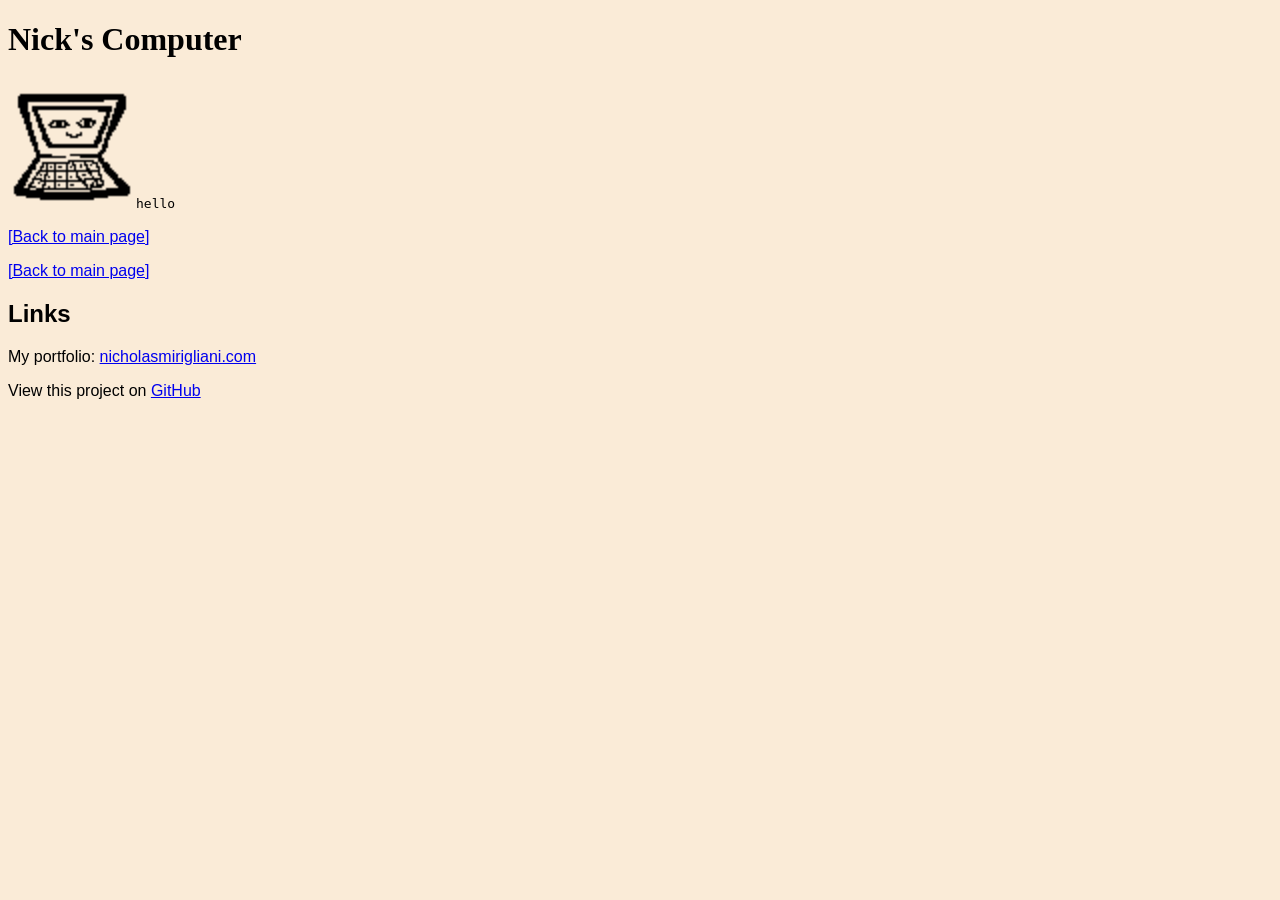
<file: template.html>
<!DOCTYPE html>
<html lang="en">
<head>
<link rel="stylesheet" href="basic.css">
</head>
<title>Nick's Computer</title>
<body>
	
	<h1>Nick's Computer</h1>
	<img src="logo.png"/><span>hello</span>
	
	<p><a href="index.html">[Back to main page]</a></p>
	
	<!-- Content Here! -->
	
	<p><a href="index.html">[Back to main page]</a></p>
	<h2>Links</h2>
	
	<p>My portfolio: <a href=https://nicholasmirigliani.com>
	nicholasmirigliani.com</a></p>
	
	<p>View this project on <a href=https://github.com/NobbyBop/nicks-computer/ 
	target=_blank> GitHub</a></p>

</body>
</html>
</file>
<file: basic.css>
* {
	font-family: sans-serif;
}

body {
	background-color: antiquewhite;
}

h1 {
	font-family: "Comic Sans MS", "Brush Script MT", "Lucida Handwriting";
}

img {
	height: 128px;
	width: 128px;
}

code {
	font-family: monospace;
}

span {
	font-family: monospace;
}

div {
	white-space: pre-wrap;
	background-color: black;
	color: white;
}

table, th, td {
	text-align: left;
	border-style: inset
}
</file>
